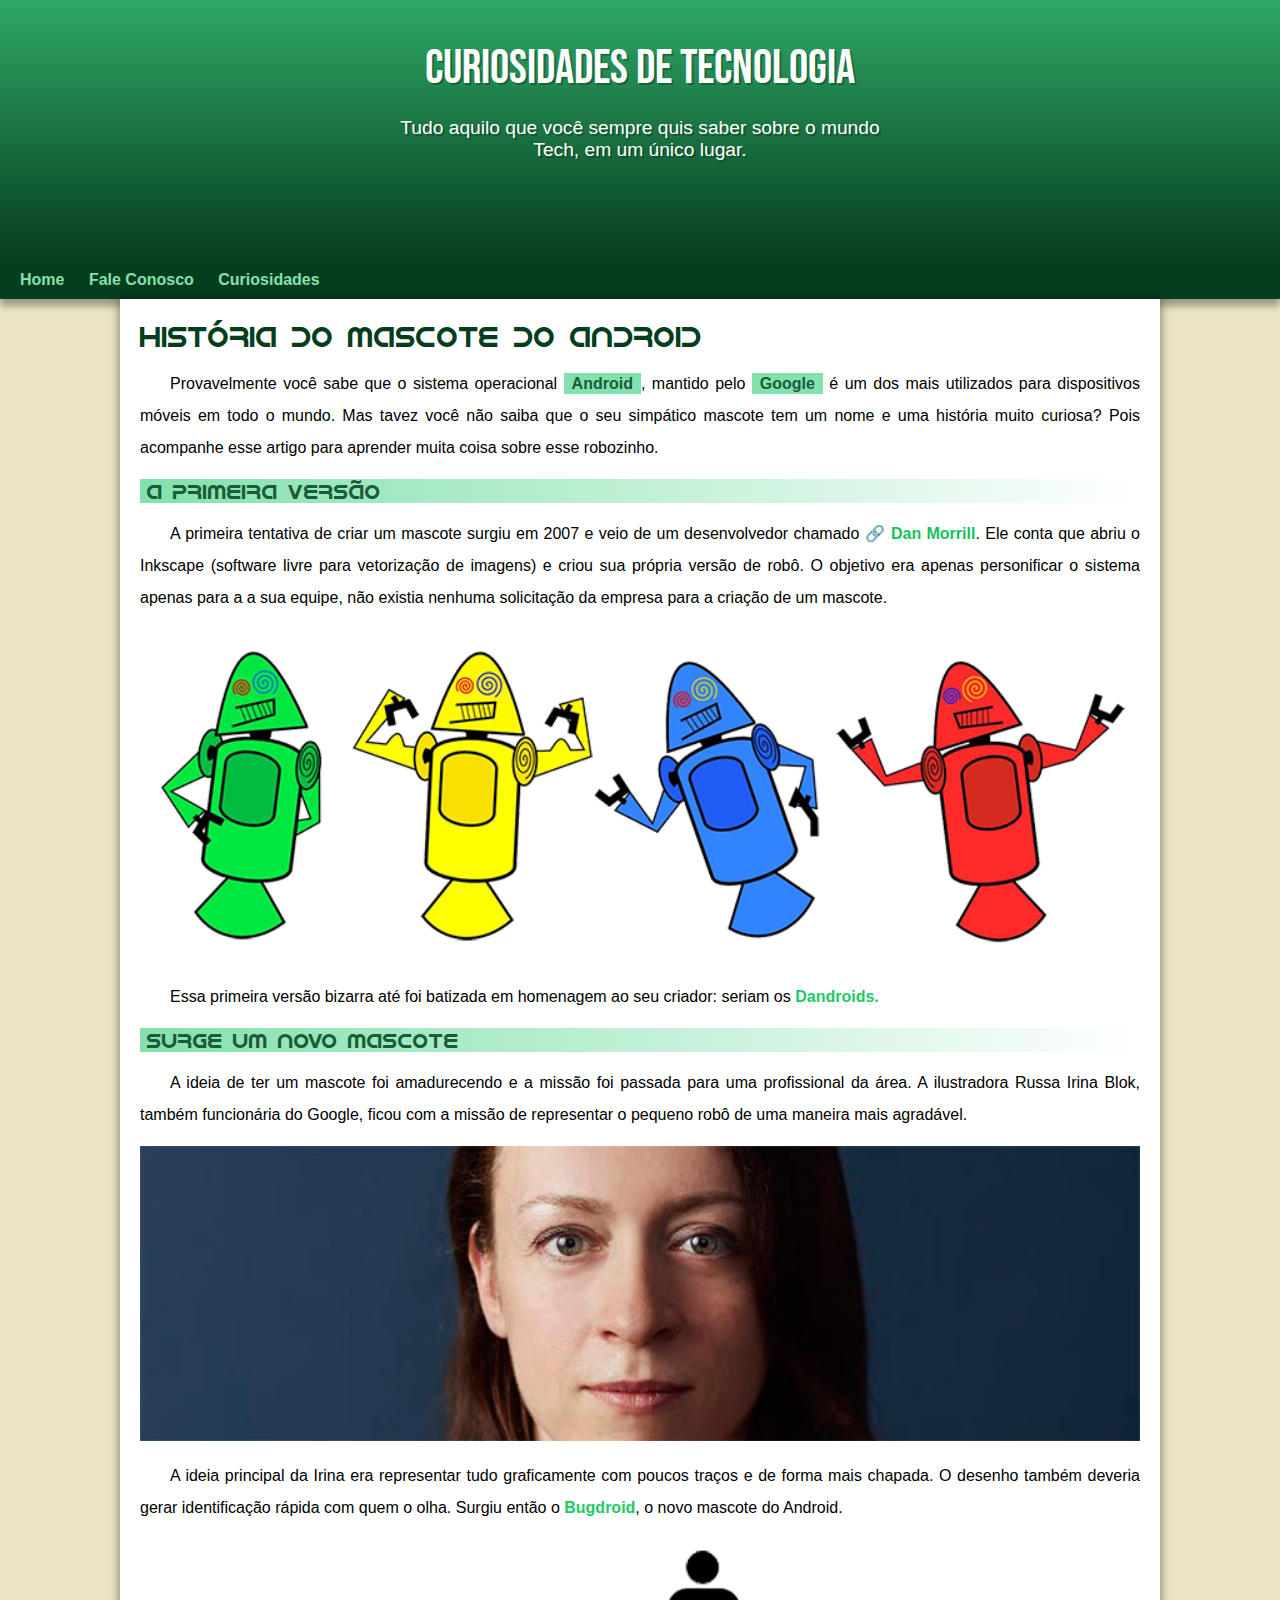
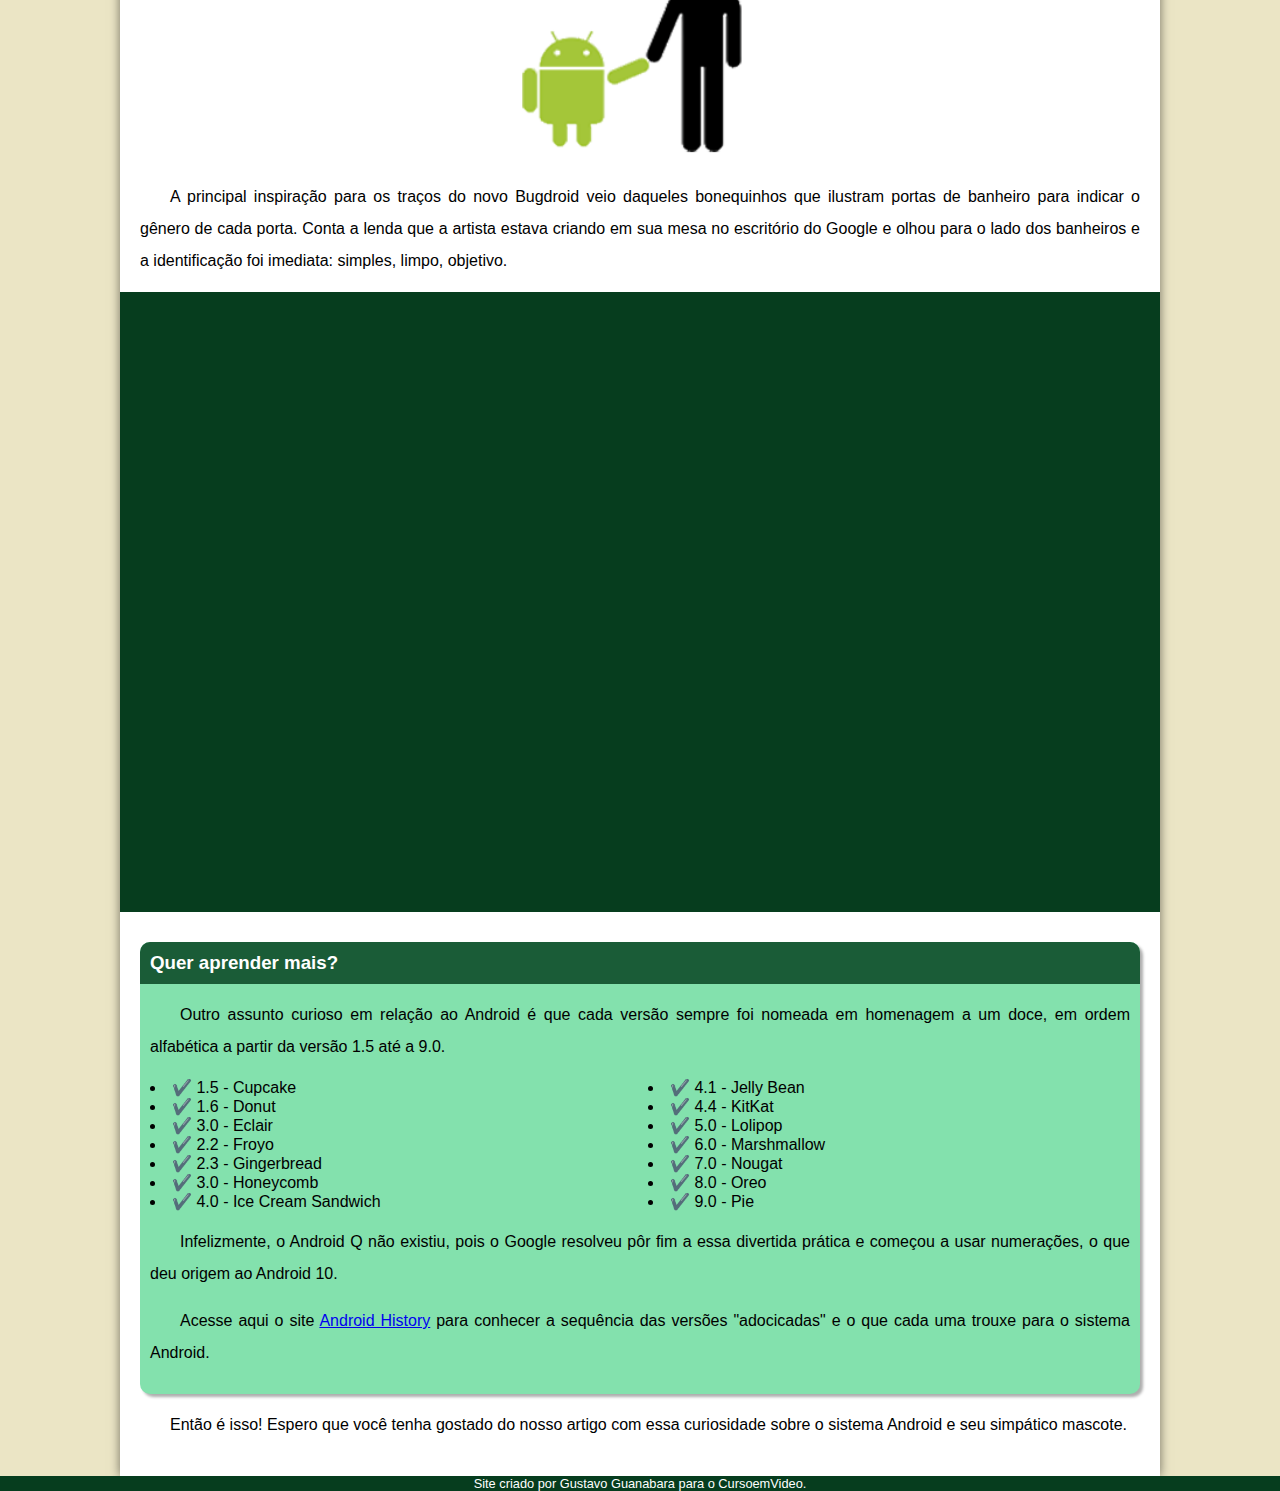
<file: index.html>
<!DOCTYPE html>
<html lang="pt-br">
<head>
    <meta charset="UTF-8">
    <meta name="viewport" content="width=device-width, initial-scale=1.0">
    <title>desafio 10</title>
    <link rel="stylesheet" href="style.css">
    <link rel="shortcut icon" href="imagens/favicon.ico" type="image/x-icon">
</head>
<body>
    <header class="cabeçalho">
        <h1>    Curiosidades De Tecnologia  </h1>
        <p> Tudo aquilo que você sempre quis saber sobre o mundo Tech, em um único lugar. <p>
     </header>
        <nav class="menu-esquerda">
            <a href="#" >Home</a>
            <a href="#" >Fale Conosco</a>        
            <a href="#" >Curiosidades</a>
        </nav>

    

    <main class="conteudo">
        <article>
        <h1><span class="fonte-android">História do mascote do android</span></h1>
        <p>Provavelmente você sabe que o sistema operacional <strong>Android</strong>, mantido pelo <strong>Google</strong> é um dos mais utilizados para dispositivos móveis em todo o mundo. Mas tavez você não saiba que o seu simpático mascote tem um nome e uma história muito curiosa? Pois acompanhe esse artigo para aprender muita coisa sobre esse robozinho.
        </p></span></span>
        <h2> 
             A primeira versão
        </h2>
        <p>A primeira tentativa de criar um mascote surgiu em 2007 e veio de um desenvolvedor chamado <a href="https://androidcommunity.com/dan-morrill-shows-us-the-android-mascot-that-almost-was-20130103/"target="_blank" class="link-verde"
             >Dan Morrill</a>. Ele conta que abriu o Inkscape (software livre para vetorização de imagens) e criou sua própria versão de robô. O objetivo era apenas personificar o sistema apenas para a a sua equipe, não existia nenhuma solicitação da empresa para a criação de um mascote.
        </p>
        <picture>
            <source media="(max-width: 832px)" srcset="imagens/dan-droids-pq.png">
            <img src="imagens/dan-droids.png" alt="Mascotes Dan-Droids do Android em várias cores">
        </picture>
        <p>Essa primeira versão bizarra até foi batizada em homenagem ao seu criador: seriam os <span class="destaque-verde">Dandroids.</span></p>
        <h2>
            <span class="fonte-android2">  Surge um novo mascote
        </h2>
        <p>A ideia de ter um mascote foi amadurecendo e a missão foi passada para uma profissional da área. A ilustradora Russa Irina Blok, também funcionária do Google, ficou com a missão de representar o pequeno robô de uma maneira mais agradável.
        </p>
        <picture>
            <source media="(max-width: 832px)" srcset="imagens/irina-blok-pq.jpg">
            <img src="imagens/irina-blok.jpg" alt="Irina Blok">
        </picture>
        <p>A ideia principal da Irina era representar tudo graficamente com poucos traços e de forma mais chapada. O desenho também deveria gerar identificação rápida com quem o olha. Surgiu então o <span class="destaque-verde">Bugdroid</span>, o novo mascote do Android.
        </p>
        <img src="imagens/bugdroid.png" class="pequena" alt="Bugdroid">
        <p>A principal inspiração para os traços do novo Bugdroid veio daqueles bonequinhos que ilustram portas de banheiro para indicar o gênero de cada porta. Conta a lenda que a artista estava criando em sua mesa no escritório do Google e olhou para o lado dos banheiros e a identificação foi imediata: simples, limpo, objetivo.
        </p>
        <div class="video"><iframe class="video-android" width="560" height="315" src="https://www.youtube.com/embed/l2UDgpLz20M?si=jEzmhpL-qYBlXLXP" title="YouTube video player" frameborder="0" allow="accelerometer; autoplay; clipboard-write; encrypted-media; gyroscope; picture-in-picture; web-share" referrerpolicy="strict-origin-when-cross-origin" allowfullscreen></iframe></div>
        

            <aside>
                <h3> Quer aprender mais? </h2>
                <p>Outro assunto curioso em relação ao Android é que cada versão sempre foi nomeada em homenagem a um doce, em ordem alfabética a partir da versão 1.5 até a 9.0.
                </p>
                <ul class="lista-versoes">
                    <li>1.5 - Cupcake</li>
                    <li>1.6 - Donut</li>
                    <li>3.0 - Eclair</li>
                    <li>2.2 - Froyo</li>
                    <li>2.3 - Gingerbread</li>
                    <li>3.0 - Honeycomb</li>
                    <li>4.0 - Ice Cream Sandwich</li>
                    <li>4.1 - Jelly Bean</li>
                    <li>4.4 - KitKat</li>
                    <li>5.0 - Lolipop</li>
                    <li>6.0 - Marshmallow</li>
                    <li>7.0 - Nougat</li>
                    <li>8.0 - Oreo</li>
                    <li>9.0 - Pie</li>
                </ul>
                <p>Infelizmente, o Android Q não existiu, pois o Google resolveu pôr fim a essa divertida prática e começou a usar numerações, o que deu origem ao Android 10.
                </p>
                <p>Acesse aqui o site <a href="https://www.android.com/intl/pt_br/what-is-android/"target="_blank" title="Android History!">Android History</a> para conhecer a sequência das versões "adocicadas" e o que cada uma trouxe para o sistema Android.</p>
            </aside>
        
        <p>Então é isso! Espero que você tenha gostado do nosso artigo com essa curiosidade sobre o sistema Android e seu simpático mascote.</p>
        </main>
        </article>
        <footer>Site criado por Gustavo Guanabara para o CursoemVideo.</footer>
    
        
</body>
</html>
</file>
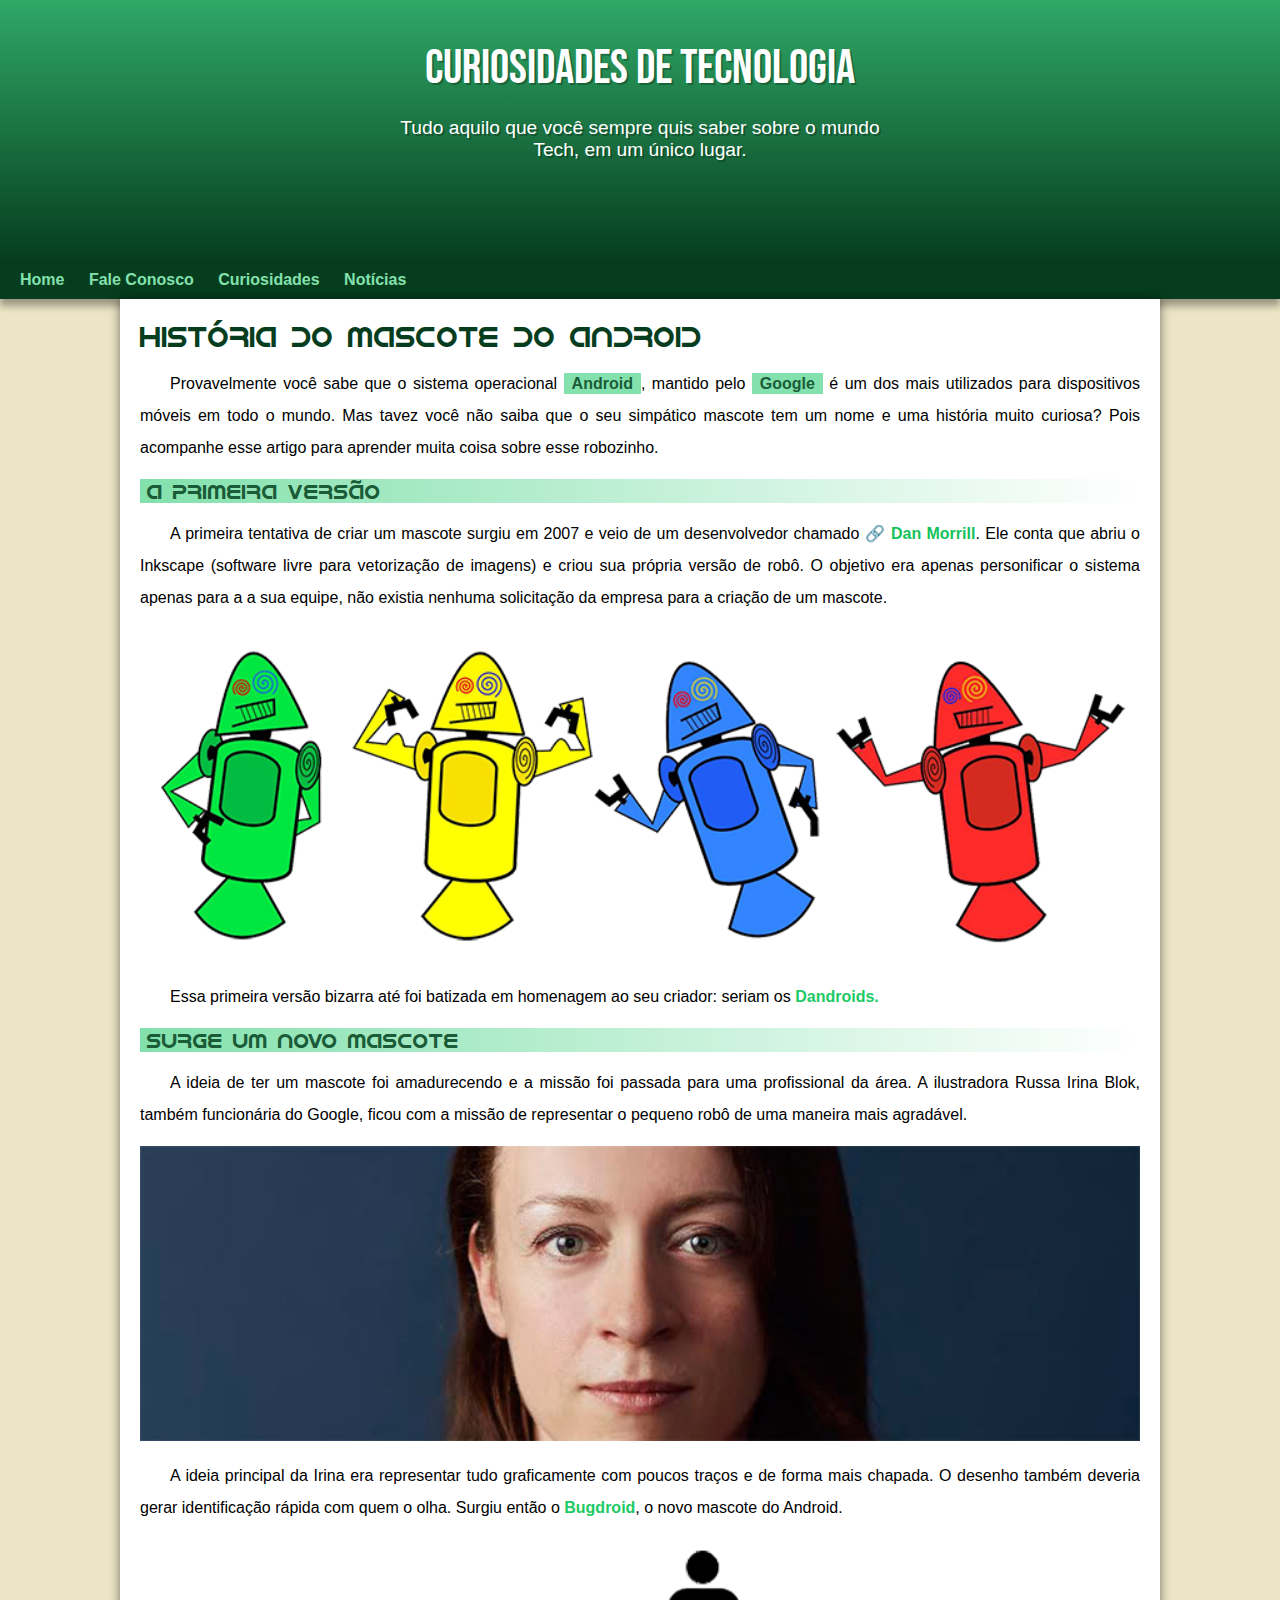
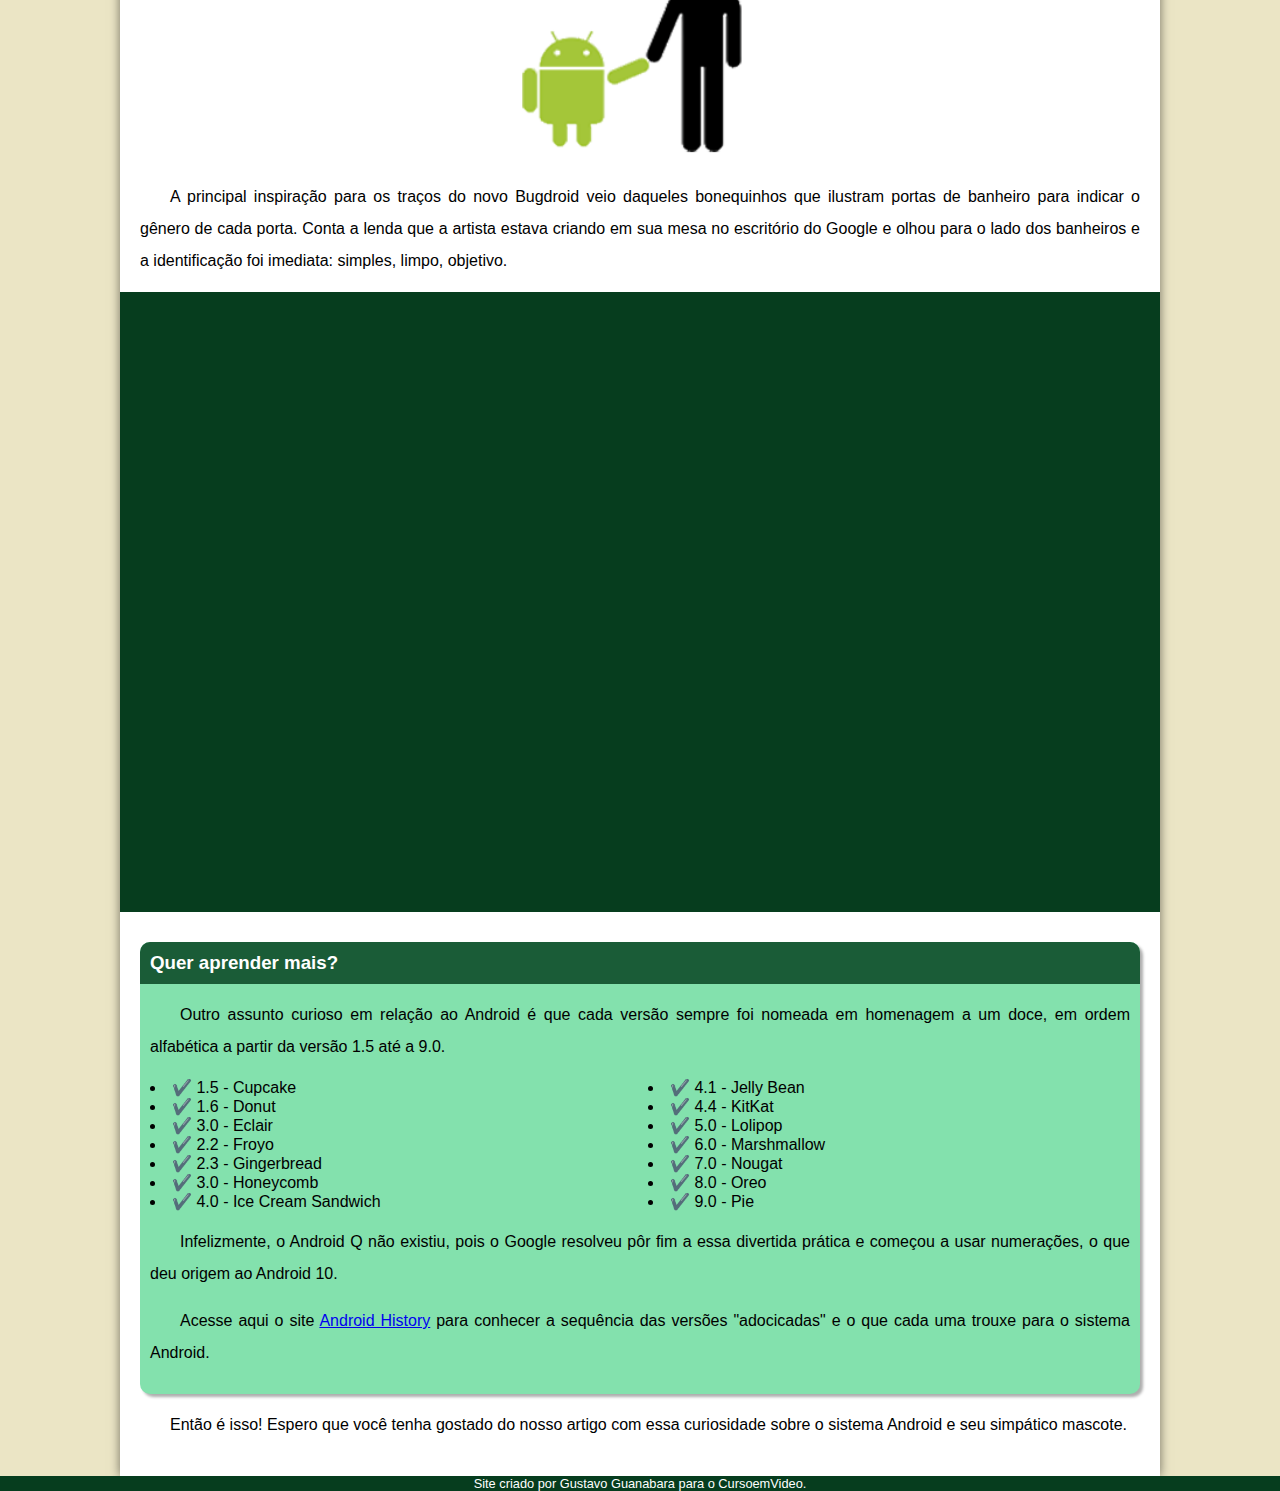
<file: index.html.html>
<!DOCTYPE html>
<html lang="pt-br">
<head>
    <meta charset="UTF-8">
    <meta name="viewport" content="width=device-width, initial-scale=1.0">
    <title>desafio 10</title>
    <link rel="stylesheet" href="style.css">
    <link rel="shortcut icon" href="imagens/favicon.ico" type="image/x-icon">
</head>
<body>
    <header class="cabeçalho">
        <h1>    Curiosidades De Tecnologia  </h1>
        <p> Tudo aquilo que você sempre quis saber sobre o mundo <br>Tech, em um único lugar. <p>
     </header>
        <nav class="menu-esquerda">
            <a href="#" >Home</a>
            <a href="#" >Fale Conosco</a>        
            <a href="#" >Curiosidades</a>
            <a href="#" >Notícias</a>
        </nav>

    

    <main class="conteudo">
        <article>
        <h1><span class="fonte-android">História do mascote do android</span></h1>
        <p>Provavelmente você sabe que o sistema operacional <strong>Android</strong>, mantido pelo <strong>Google</strong> é um dos mais utilizados para dispositivos móveis em todo o mundo. Mas tavez você não saiba que o seu simpático mascote tem um nome e uma história muito curiosa? Pois acompanhe esse artigo para aprender muita coisa sobre esse robozinho.
        </p></span></span>
        <h2> 
             A primeira versão
        </h2>
        <p>A primeira tentativa de criar um mascote surgiu em 2007 e veio de um desenvolvedor chamado <a href="https://androidcommunity.com/dan-morrill-shows-us-the-android-mascot-that-almost-was-20130103/"target="_blank" class="link-verde"
             >Dan Morrill</a>. Ele conta que abriu o Inkscape (software livre para vetorização de imagens) e criou sua própria versão de robô. O objetivo era apenas personificar o sistema apenas para a a sua equipe, não existia nenhuma solicitação da empresa para a criação de um mascote.
        </p>
        <picture>
            <source media="(max-width: 832px)" srcset="imagens/dan-droids-pq.png">
            <img src="imagens/dan-droids.png" alt="Mascotes Dan-Droids do Android em várias cores">
        </picture>
        <p>Essa primeira versão bizarra até foi batizada em homenagem ao seu criador: seriam os <span class="destaque-verde">Dandroids.</span></p>
        <h2>
            <span class="fonte-android2">  Surge um novo mascote
        </h2>
        <p>A ideia de ter um mascote foi amadurecendo e a missão foi passada para uma profissional da área. A ilustradora Russa Irina Blok, também funcionária do Google, ficou com a missão de representar o pequeno robô de uma maneira mais agradável.
        </p>
        <picture>
            <source media="(max-width: 832px)" srcset="imagens/irina-blok-pq.jpg">
            <img src="imagens/irina-blok.jpg" alt="Irina Blok">
        </picture>
        <p>A ideia principal da Irina era representar tudo graficamente com poucos traços e de forma mais chapada. O desenho também deveria gerar identificação rápida com quem o olha. Surgiu então o <span class="destaque-verde">Bugdroid</span>, o novo mascote do Android.
        </p>
        <img src="imagens/bugdroid.png" class="pequena" alt="Bugdroid">
        <p>A principal inspiração para os traços do novo Bugdroid veio daqueles bonequinhos que ilustram portas de banheiro para indicar o gênero de cada porta. Conta a lenda que a artista estava criando em sua mesa no escritório do Google e olhou para o lado dos banheiros e a identificação foi imediata: simples, limpo, objetivo.
        </p>
        <div class="video"><iframe class="video-android" width="560" height="315" src="https://www.youtube.com/embed/l2UDgpLz20M?si=jEzmhpL-qYBlXLXP" title="YouTube video player" frameborder="0" allow="accelerometer; autoplay; clipboard-write; encrypted-media; gyroscope; picture-in-picture; web-share" referrerpolicy="strict-origin-when-cross-origin" allowfullscreen></iframe></div>
        

            <aside>
                <h3> Quer aprender mais? </h2>
                <p>Outro assunto curioso em relação ao Android é que cada versão sempre foi nomeada em homenagem a um doce, em ordem alfabética a partir da versão 1.5 até a 9.0.
                </p>
                <ul class="lista-versoes">
                    <li>1.5 - Cupcake</li>
                    <li>1.6 - Donut</li>
                    <li>3.0 - Eclair</li>
                    <li>2.2 - Froyo</li>
                    <li>2.3 - Gingerbread</li>
                    <li>3.0 - Honeycomb</li>
                    <li>4.0 - Ice Cream Sandwich</li>
                    <li>4.1 - Jelly Bean</li>
                    <li>4.4 - KitKat</li>
                    <li>5.0 - Lolipop</li>
                    <li>6.0 - Marshmallow</li>
                    <li>7.0 - Nougat</li>
                    <li>8.0 - Oreo</li>
                    <li>9.0 - Pie</li>
                </ul>
                <p>Infelizmente, o Android Q não existiu, pois o Google resolveu pôr fim a essa divertida prática e começou a usar numerações, o que deu origem ao Android 10.
                </p>
                <p>Acesse aqui o site <a href="https://www.android.com/intl/pt_br/what-is-android/"target="_blank" title="Android History!">Android History</a> para conhecer a sequência das versões "adocicadas" e o que cada uma trouxe para o sistema Android.</p>
            </aside>
        
        <p>Então é isso! Espero que você tenha gostado do nosso artigo com essa curiosidade sobre o sistema Android e seu simpático mascote.</p>
        </main>
        </article>
        <footer>Site criado por Gustavo Guanabara para o CursoemVideo.</footer>
    
        
</body>
</html>
</file>
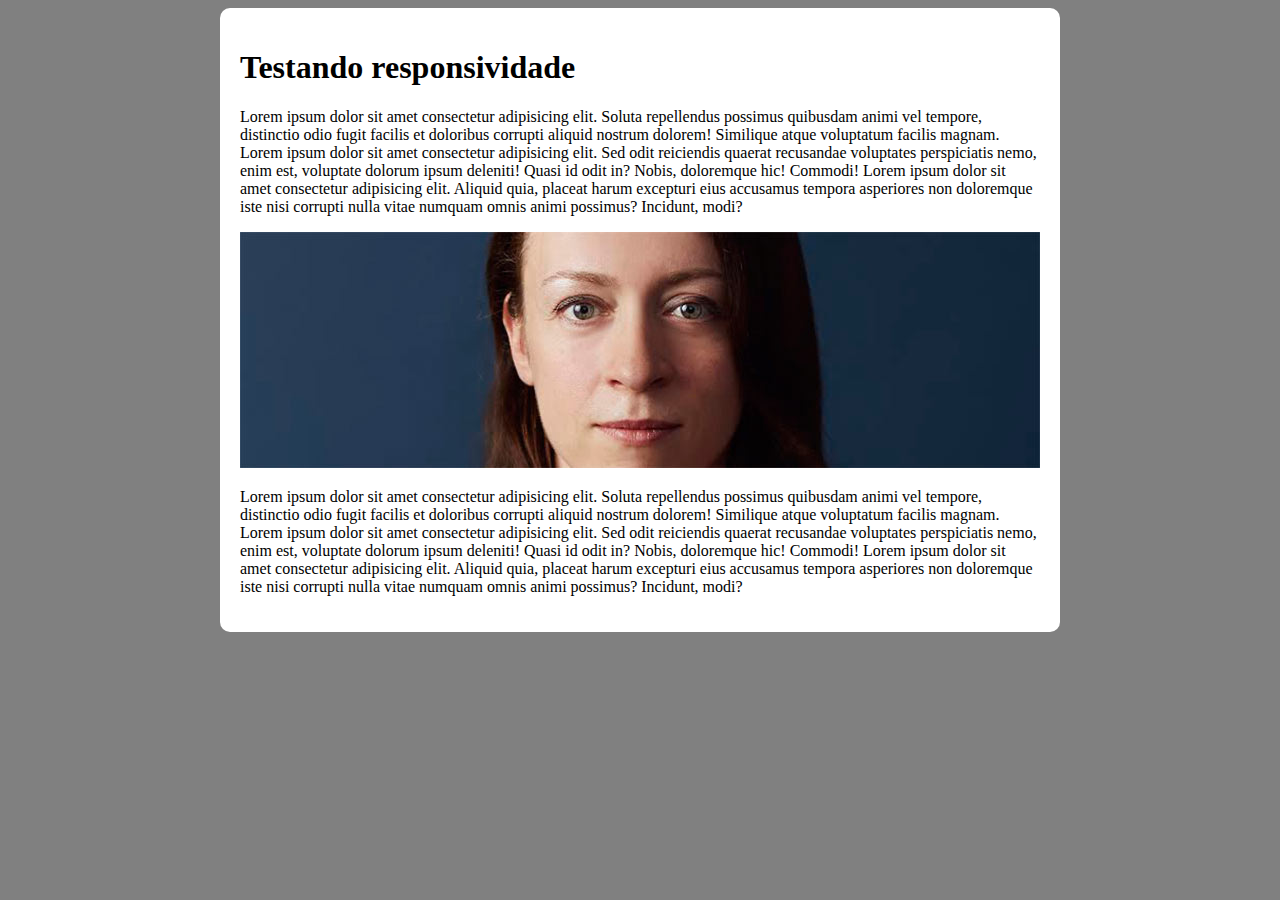
<file: responsivo.html>
<!DOCTYPE html>
<html lang="pt-br">
<head>
    <meta charset="UTF-8">
    <meta name="viewport" content="width=device-width, initial-scale=1.0">
    <title>teste de responsividade</title>
</head>
<style>
    body{
        background-color: gray;
    }

    main{
        background-color: white;
        padding: 20px;
        border-radius: 10px;

        min-width: none;
        max-width: 800px;
        margin: auto;
    }
</style>
<body>
    <main>
        <h1>Testando responsividade</h1>
        <p>Lorem ipsum dolor sit amet consectetur adipisicing elit. Soluta repellendus possimus quibusdam animi vel tempore, distinctio odio fugit facilis et doloribus corrupti aliquid nostrum dolorem! Similique atque voluptatum facilis magnam. Lorem ipsum dolor sit amet consectetur adipisicing elit. Sed odit reiciendis quaerat recusandae voluptates perspiciatis nemo, enim est, voluptate dolorum ipsum deleniti! Quasi id odit in? Nobis, doloremque hic! Commodi! Lorem ipsum dolor sit amet consectetur adipisicing elit. Aliquid quia, placeat harum excepturi eius accusamus tempora asperiores non doloremque iste nisi corrupti nulla vitae numquam omnis animi possimus? Incidunt, modi?
        </p>
        <img src="imagens/irina-blok.jpg" alt="">
        <p>Lorem ipsum dolor sit amet consectetur adipisicing elit. Soluta repellendus possimus quibusdam animi vel tempore, distinctio odio fugit facilis et doloribus corrupti aliquid nostrum dolorem! Similique atque voluptatum facilis magnam. Lorem ipsum dolor sit amet consectetur adipisicing elit. Sed odit reiciendis quaerat recusandae voluptates perspiciatis nemo, enim est, voluptate dolorum ipsum deleniti! Quasi id odit in? Nobis, doloremque hic! Commodi! Lorem ipsum dolor sit amet consectetur adipisicing elit. Aliquid quia, placeat harum excepturi eius accusamus tempora asperiores non doloremque iste nisi corrupti nulla vitae numquam omnis animi possimus? Incidunt, modi?
        </p>
    </main>
    
</body>
</html>
</file>
<file: style.css>
@charset "UTF-8";
@import url('https://fonts.googleapis.com/css2?family=Bebas+Neue&family=Montserrat:ital,wght@0,100..900;1,100..900&display=swap');
@font-face{
    font-family: 'fonte-android';
    src: url(fontes/idroid.otf) format(opentype);

}

:root{
    --cor0: #ebe5c5;
    --cor1: #83e1ad;
    --cor2: #3ddc84;
    --cor3: #2fa866;
    --cor4: #1a5c37;
    --cor5: #063d1e;

    --fonte-padrao: Arial, Verdana, Helvetica, sans-serif;
    --fonte-destaque: 'Bebas Neue', sans-serif;
    --fonte-android: 'fonte-android';
}

*{
    margin: 0px;
    padding: 0px;
}





body{
    background-color: var(--cor0);
    font-family: var(--fonte-padrao);
    margin: 0%;
    padding: 0%;
}




header{
    background-image: linear-gradient(to bottom, var(--cor3), var(--cor5));
    background-color: var(--cor4);
    min-height: 150px;
    text-align: center;
    padding-top: 40px;
}

header > h1{
    color: white;
    font-family: var(--fonte-destaque);
    margin-bottom: 20px;
    font-size: 3em;
    text-shadow: 2px 2px 0px rgb(0, 0, 0, 0.267);
    font-weight: normal;
}

header > p{
    color: white;
    font-family: var(--fonte-padrao);
    font-size: 1.2em;
    max-width: 500px;
    margin: auto;
    padding-right: 10px;
    padding-left: 10px;
    text-shadow: 2px 2px 0px rgb(0, 0, 0, 0.267);
    padding-bottom: 50px;

}

nav {
    background-color: var(--cor5);
    padding: 10px;
    box-shadow: 0px 7px 7px rgba(0, 0, 0, 0.336);
}

nav > a{
    color: var(--cor1);
    padding: 10px;
    text-decoration: none;
    font-weight: bold;
    border-radius: 5px;
    transition-duration: 0.3s;
}

nav > a:hover{
    background-color: var(--cor3);
    color: var(--cor5)
}

main{
    background-color: white;
    margin: auto;
    min-width: 300px;
    max-width: 1000px;
    padding: 20px;
    box-shadow: 0px 0px 10px rgba(0, 0, 0, 0.521);

}

main p {
    margin: 15px 0px;
    text-align: justify;
    text-indent: 30px;
    line-height: 2em;
    font-size: 1em;
}

main img{
    width: 100%;
}

main img.pequena{
    max-width: 350px;
    margin:auto;
    display: block;
}

main strong{
    color: var(--cor4);
    font-weight: bold;
    background-color: var(--cor1);
    padding: 2px 8px;
}

main h1{
    color: var(--cor5);
    font-family: var(--fonte-android);
    font-weight: normal;
    font-size: 1.8em;
}

main h2{
color: var(--cor4);
font-weight: normal;
font-family: var(--fonte-android);
font-size: 1.3em;
background-image: linear-gradient(to right, var(--cor1), transparent);
text-indent: 7px;
}

aside{
    background-color: var(--cor1);
    padding: 10px;
    border-radius: 10px;
    box-shadow: 3px 3px 3px rgba(0, 0, 0, 0.322);
}   

aside > ul {
    list-style-position: inside;
    columns: 2;
}

aside > h3{
    background-color: var(--cor4);
    color: white;
    padding: 10px;
    margin: -10px -10px 0px -10px;
    border-radius: 10px 10px 0px 0px;
}

footer{
    background-color: var(--cor5);
    color: white;
    text-align: center;
    font-size: 0.8em;
}



a[href*="dan-morrill"]::before{
    content: "🔗 "
}

.link-verde{
    color: #12c25b;
    text-decoration: none;
    font-weight: bold;
}

.destaque-verde{
    color: #1dca65;
    font-weight: bold;
}

main a:hover{
    text-decoration: underline;
    color: var(--cor4);
}

div.video {
    background-color: var(--cor5);
    margin-bottom: 30px;
    margin: 0px -20px 30px -20px;
    padding: 20px;
    padding-bottom: 60%;
    position:relative
}

div.video > iframe{
    position: absolute;
    top: 5%;
    left: 5%;
    width: 90%;
    height: 90%;


}











.lista-versoes li::before {
    content: "✔️ ";
    color: #2e7d32;
    font-weight: bold;
  }



.titulo-secao {
    background-color: #4caf50;
    color: white;
    font-size: 1.3em;
    padding: 10px;
    border-radius: 4px;
    margin-bottom: 20px;
  }
</file>
